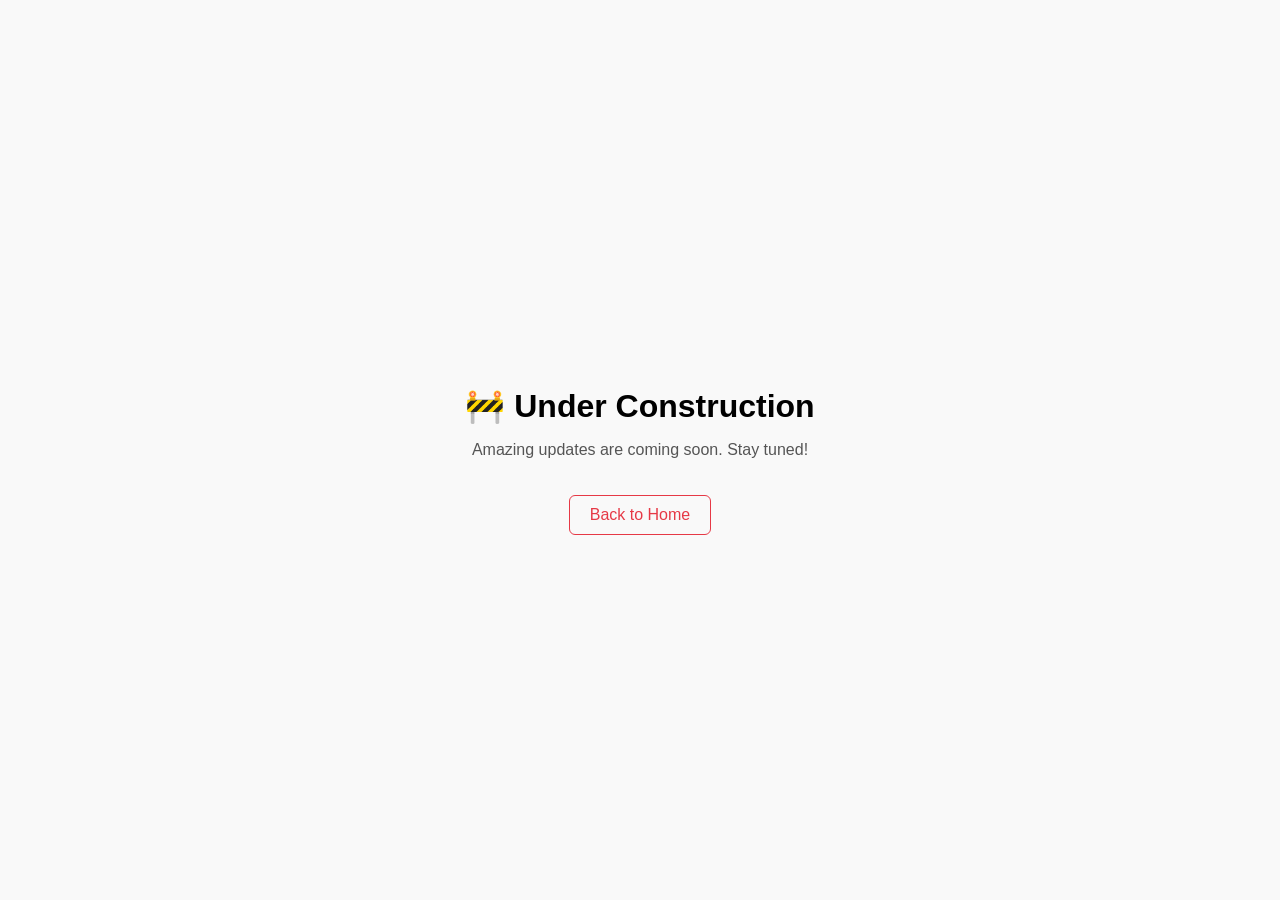
<file: blog.html>
<!DOCTYPE html>
<html lang="en">
<head>
  <meta charset="UTF-8">
  <title>Coming Soon - Ultra-G</title>
  <meta name="viewport" content="width=device-width, initial-scale=1.0">

  <style>
    body {
      font-family: Inter, sans-serif;
      display: flex;
      align-items: center;
      justify-content: center;
      height: 100vh;
      background: #f9f9f9;
      margin: 0;
      text-align: center;
    }

    .coming-soon {
      max-width: 500px;
    }

    .coming-soon h1 {
      font-size: 2rem;
      margin-bottom: 10px;
    }

    .coming-soon p {
      color: #555;
    }

    .coming-soon a {
      margin-top: 20px;
      display: inline-block;
      color: #e63946;
      text-decoration: none;
      border: 1px solid #e63946;
      padding: 10px 20px;
      border-radius: 6px;
    }
  </style>
</head>
<body>

  <div class="coming-soon">
    <h1>🚧 Under Construction</h1>
    <p>Amazing updates are coming soon. Stay tuned!</p>
    <a href="index.html">Back to Home</a>
  </div>

</body>
</html>
</file>
